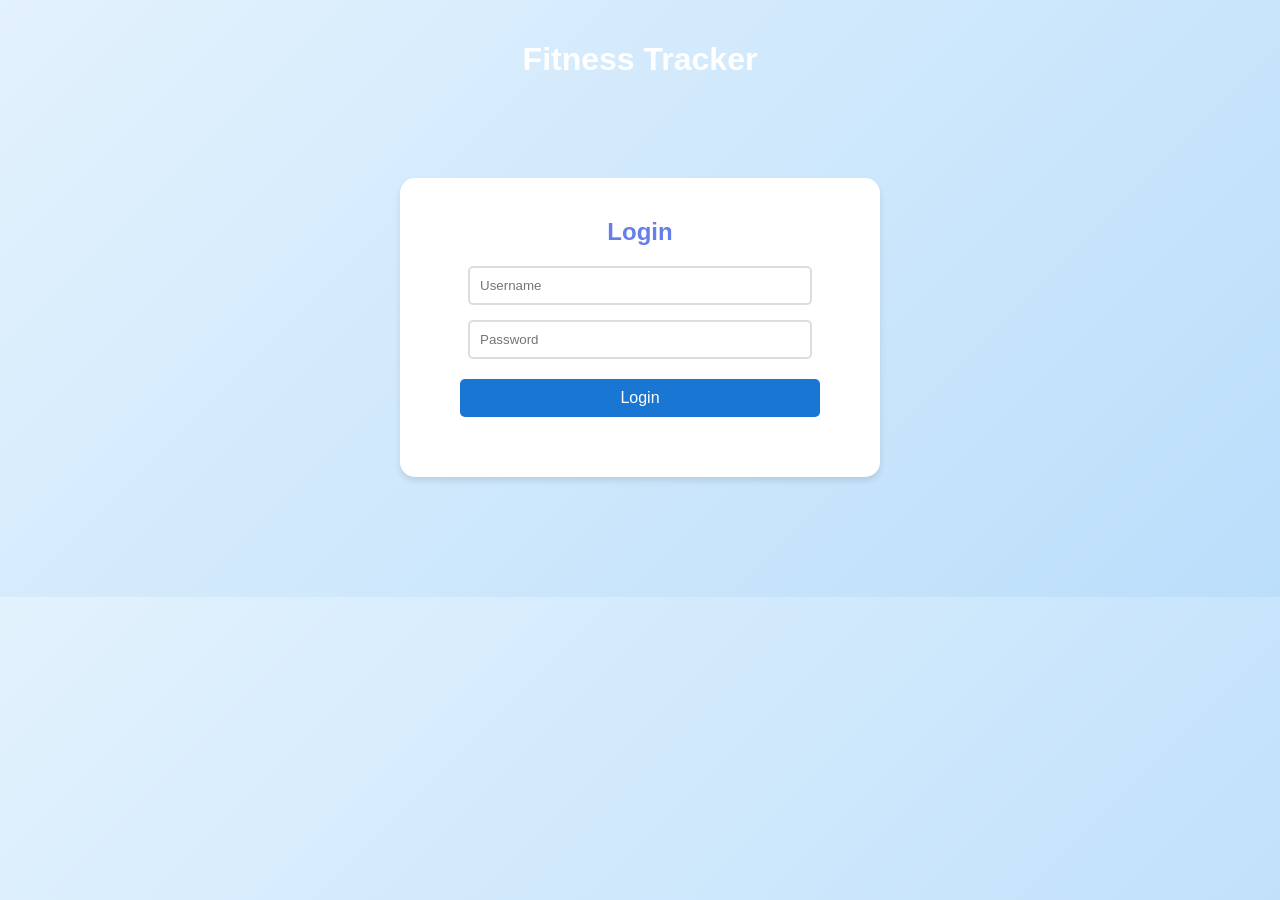
<file: index.html>
<!DOCTYPE html>
<html>
<head>
    <title>Fitness Tracker</title>
    <link rel="stylesheet" href="style.css">
</head>
<body>
    <h1>Fitness Dashboard</h1>
    <button onclick="toggleDarkMode()" style="position: absolute; top: 20px; left: 20px;">🌙 Dark Mode</button>
    <button onclick="toggleMusic()" style="position: absolute; top: 20px; left: 150px;">🎵 Music</button>
    <button onclick="logout()" style="position: absolute; top: 20px; right: 20px;">Logout</button>
    
    <audio id="bgMusic" loop>
        <source src="https://cdn.pixabay.com/audio/2022/03/10/audio_4a8f1d6b27.mp3" type="audio/mpeg">
    </audio>
    
    <div class="dashboard">
        <div class="stats">
            <div class="stat-card">
                <h3>Today's Progress</h3>
                <p>Steps: <span id="todaySteps">0</span></p>
                <p>Workout: <span id="todayWorkout">0</span> min</p>
                <p>Calories: <span id="todayCalories">0</span></p>
            </div>
            
            <div class="stat-card">
                <h3>Weekly Total</h3>
                <p>Steps: <span id="weekSteps">0</span></p>
                <p>Workout: <span id="weekWorkout">0</span> min</p>
                <p>Calories: <span id="weekCalories">0</span></p>
            </div>
            
            <div class="stat-card">
                <h3 id="goalStatus">0/2 Goals<br>✅ Achieved</h3>
            </div>
        </div>
        
        <div class="progress">
            <div class="progress-item">
                <label>Daily Steps Goal (10,000)</label>
                <div class="progress-bar">
                    <div class="progress-fill" id="stepsBar" style="width: 0%"></div>
                </div>
            </div>
            
            <div class="progress-item">
                <label>Daily Workout Goal (30 min)</label>
                <div class="progress-bar">
                    <div class="progress-fill" id="workoutBar" style="width: 0%"></div>
                </div>
            </div>
        </div>
    </div>

    <div class="input-section">
        <h2>Add Today's Data</h2>
        <input type="number" id="steps" placeholder="Steps">
        <input type="number" id="workout" placeholder="Workout (min)">
        <input type="number" id="calories" placeholder="Calories">
        <button onclick="addData()">Add Data</button>
    </div>
    
    <div class="dashboard">
        <h2>💧 Water Intake Tracker</h2>
        <div class="water-tracker">
            <p>Daily Goal: 8 glasses (2000ml)</p>
            <div class="water-counter">
                <span id="waterCount">0</span> glasses
            </div>
            <div class="progress-bar">
                <div class="progress-fill" id="waterBar" style="width: 0%"></div>
            </div>
            <div style="margin-top: 15px;">
                <button onclick="addWater()">+ Add Glass</button>
                <button onclick="resetWater()">Reset</button>
            </div>
        </div>
    </div>
    
    <h2>Daily Reminder</h2>
    <div id="reminder">Track your fitness data to see progress!</div>
    
    <h2>Motivational Quote</h2>
    <div id="quote">Stay motivated!</div>
    <div style="margin-top: 10px;">
        <button onclick="newQuote()">New Quote</button>
        <button onclick="saveQuote()">❤️ Save</button>
        <button onclick="shareWhatsApp()">📲 WhatsApp</button>
        <button onclick="copyQuote()">📋 Copy</button>
        <button onclick="downloadQuote()">📥 Download</button>
    </div>
    
    <h2>Favorite Quotes</h2>
    <div class="dashboard">
        <ul id="favoriteQuotes" style="list-style: none; padding: 0;"></ul>
    </div>
    <script src="script.js"></script>
</body>
</html>
</file>
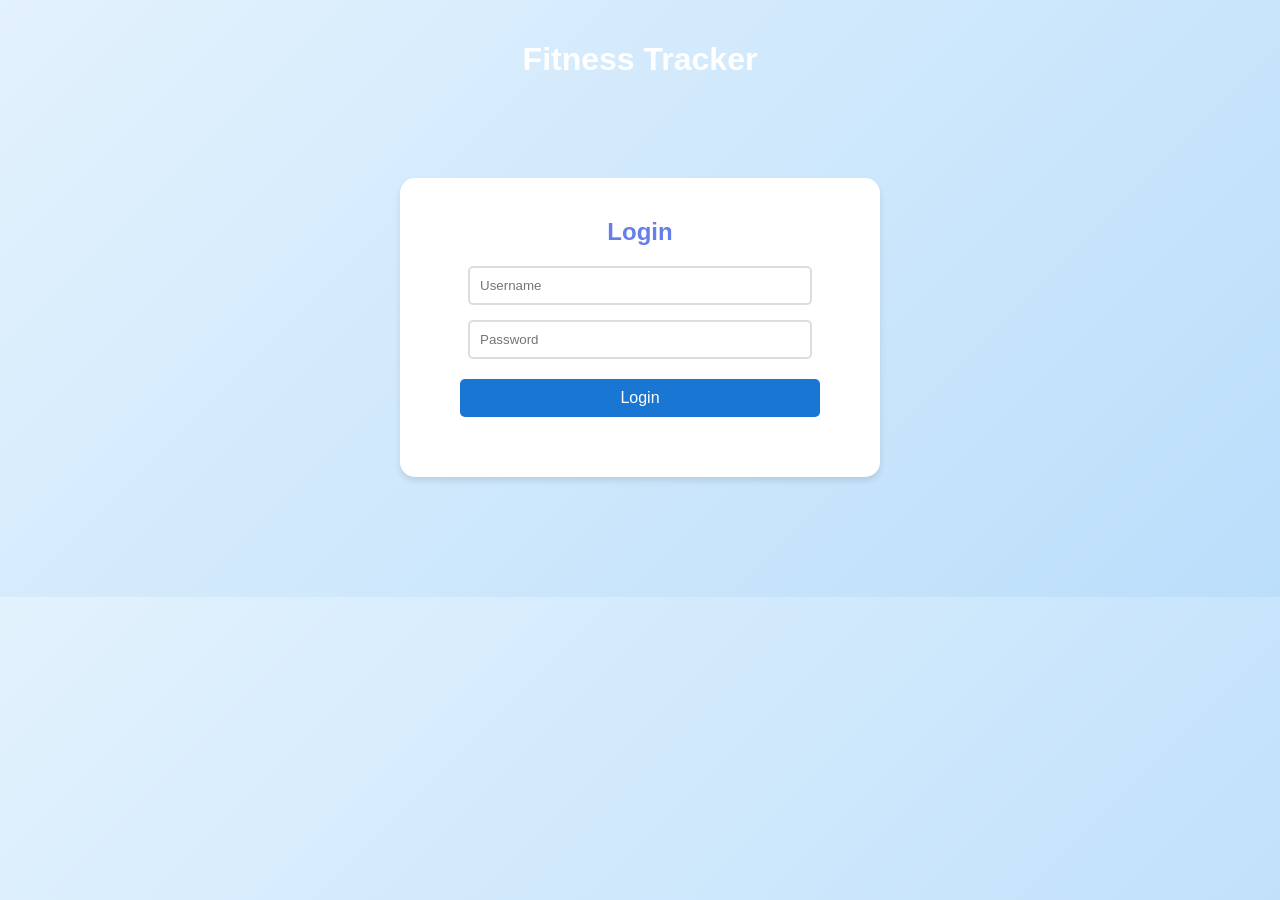
<file: login.html>
<!DOCTYPE html>
<html>
<head>
    <title>Login - Fitness Tracker</title>
    <link rel="stylesheet" href="style.css">
    <style>
        .login-container {
            background: white;
            border-radius: 15px;
            padding: 40px;
            margin: 100px auto;
            max-width: 400px;
            box-shadow: 0 4px 6px rgba(0,0,0,0.1);
        }
        .login-container h2 { color: #667eea; margin-top: 0; }
        .login-container input { width: 80%; display: block; margin: 15px auto; }
        .login-container button { width: 90%; margin: 20px auto; display: block; }
        .error { color: red; font-size: 14px; }
    </style>
</head>
<body>
    <h1>Fitness Tracker</h1>
    
    <div class="login-container">
        <h2>Login</h2>
        <input type="text" id="username" placeholder="Username">
        <input type="password" id="password" placeholder="Password">
        <p class="error" id="error"></p>
        <button onclick="login()">Login</button>
    </div>

    <script>
        function login() {
            const username = document.getElementById("username").value;
            const password = document.getElementById("password").value;
            
            if (username && password) {
                localStorage.setItem('loggedIn', 'true');
                localStorage.setItem('username', username);
                window.location.href = 'index.html';
            } else {
                document.getElementById("error").textContent = "Please enter username and password";
            }
        }
    </script>
</body>
</html>
</file>
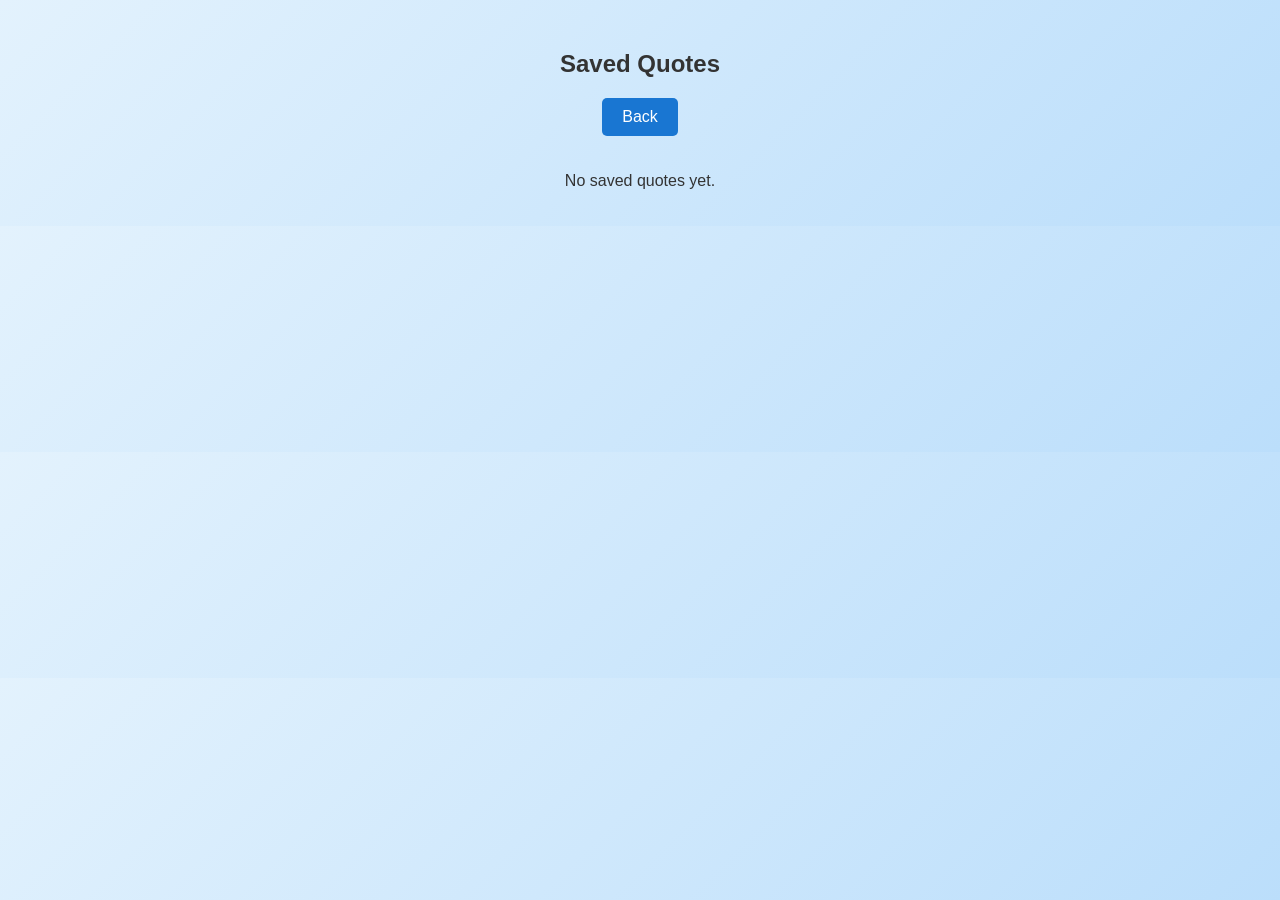
<file: saved.html>
<!DOCTYPE html>
<html lang="en">
<head>
    <meta charset="UTF-8">
    <meta name="viewport" content="width=device-width, initial-scale=1.0">
    <title>Saved Quotes</title>
    <link rel="stylesheet" href="style.css">
</head>
<body>
    <div class="container">
        <h2 style="text-align:center;color:#333;margin-bottom:20px;">Saved Quotes</h2>
        <button onclick="window.location.href='index.html'" style="margin-bottom:20px;">Back</button>
        <div id="saved-quotes-container"></div>
    </div>
    <script>
        const savedQuotes = JSON.parse(localStorage.getItem('savedQuotes')) || [];
        const container = document.getElementById('saved-quotes-container');
        
        if (savedQuotes.length === 0) {
            container.innerHTML = '<p style="text-align:center;">No saved quotes yet.</p>';
        } else {
            savedQuotes.forEach(quote => {
                const quoteDiv = document.createElement('div');
                quoteDiv.className = 'quote-card';
                quoteDiv.style.marginBottom = '20px';
                quoteDiv.innerHTML = `
                    <div class="quote-text">${quote.text}</div>
                    <div class="quote-author">${quote.author}</div>
                `;
                container.appendChild(quoteDiv);
            });
        }
    </script>
</body>
</html>
</file>
<file: style.css>
body {
    font-family: Arial;
    text-align: center;
    background: linear-gradient(135deg, #e3f2fd 0%, #bbdefb 100%);
    color: #333;
    margin: 0;
    padding: 20px;
    transition: all 0.3s ease;
}

body.dark-mode {
    background: linear-gradient(135deg, #1a1a2e 0%, #16213e 100%);
    color: #eee;
}

body.dark-mode .dashboard,
body.dark-mode .input-section,
body.dark-mode #reminder,
body.dark-mode #quote {
    background: #2a2a3e;
    color: #eee;
}

body.dark-mode .stat-card {
    background: #1f1f2e;
    color: #eee;
}

body.dark-mode input {
    background: #1f1f2e;
    color: #eee;
    border-color: #667eea;
}

h1 { color: white; margin-bottom: 30px; }

.dashboard {
    background: white;
    border-radius: 15px;
    padding: 20px;
    margin: 20px auto;
    max-width: 800px;
    box-shadow: 0 4px 6px rgba(0,0,0,0.1);
}

.stats {
    display: flex;
    gap: 20px;
    justify-content: center;
    flex-wrap: wrap;
}

.stat-card {
    background: #f8f9fa;
    border-radius: 10px;
    padding: 15px;
    min-width: 200px;
    box-shadow: 0 2px 4px rgba(0,0,0,0.1);
}

.stat-card h3 { margin-top: 0; color: #1976d2; }
.stat-card p { margin: 10px 0; font-size: 16px; }

.progress { margin-top: 20px; }
.progress-item { margin: 15px 0; text-align: left; }
.progress-item label { display: block; margin-bottom: 5px; font-weight: bold; }

.progress-bar {
    background: #e0e0e0;
    border-radius: 10px;
    height: 25px;
    overflow: hidden;
}

.progress-fill {
    background: linear-gradient(90deg, #42a5f5, #1976d2);
    height: 100%;
    transition: width 0.5s;
    border-radius: 10px;
}

.input-section {
    background: white;
    border-radius: 15px;
    padding: 20px;
    margin: 20px auto;
    max-width: 500px;
}

.water-tracker {
    text-align: center;
}

.water-counter {
    font-size: 48px;
    font-weight: bold;
    color: #1976d2;
    margin: 20px 0;
}

input {
    padding: 10px;
    margin: 10px;
    border: 2px solid #ddd;
    border-radius: 5px;
    width: 150px;
}

button {
    padding: 10px 20px;
    background: #1976d2;
    color: white;
    border: none;
    border-radius: 5px;
    cursor: pointer;
    font-size: 16px;
}

button:hover { background: #1565c0; }

h2 { color: black; margin-top: 30px; font-weight: bold; }
#reminder { background: white; padding: 15px; border-radius: 10px; max-width: 600px; margin: 10px auto; white-space: pre-line; color: black; font-weight: bold; }
#quote { background: white; padding: 15px; border-radius: 10px; max-width: 600px; margin: 10px auto; font-style: italic; color: black; font-weight: bold; }
</file>
